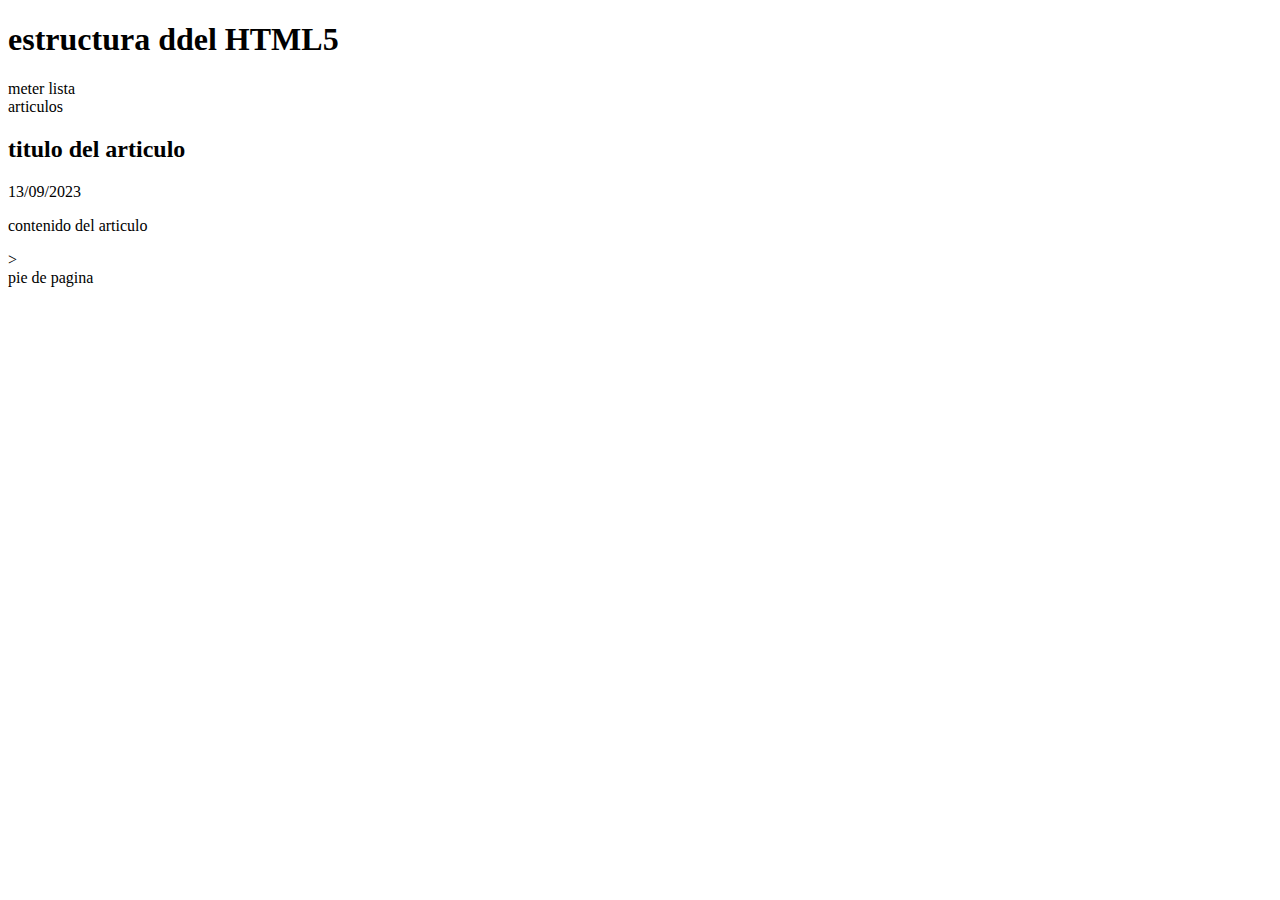
<file: index.html>
<!DOCTYPE html>
<html lang="es">
<head>
    <meta charset="uft-8"/>
    <title> mi primera pagina web </title>

</head>
<body

<header>
    <h1> estructura ddel HTML5</h1>
    <nav> meter lista</nav>
</header>

<main>
    <section>
    articulos
    </section>
    <section>
        <h2>titulo del articulo</h2>
        <time>13/09/2023</time>
        <p>contenido del articulo</p>
    </section>
</main>>
<aside> <!--barra lateral--></aside>
    <footer> pie de pagina</footer>








</html>
</file>
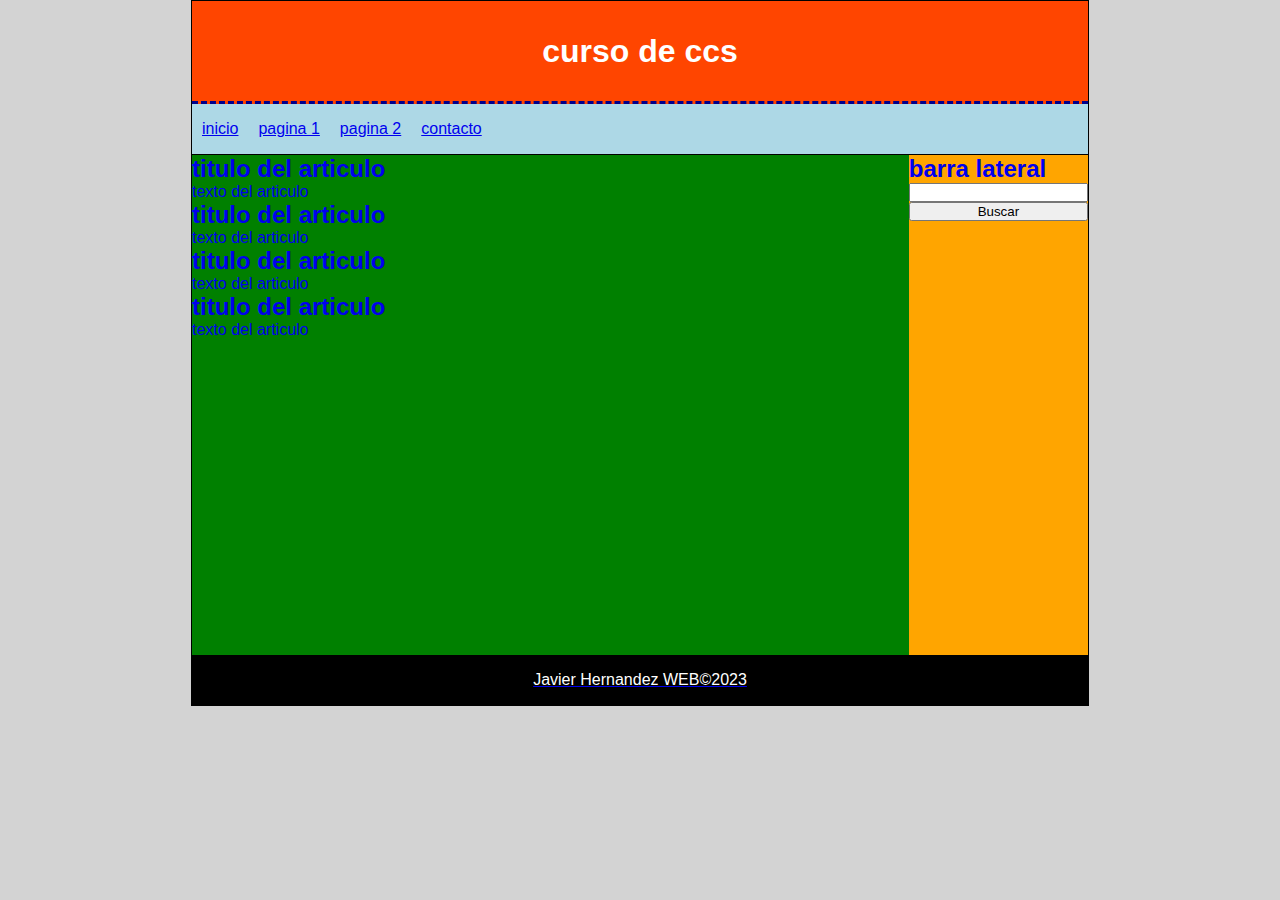
<file: ccs/index.html>
<!DOCTYPE html>
<html lang="es">
<head>
    <meta charset="utf-8">
    <meta name="viewport" content="width=device-width, initial-scale=1.0">
    <title>APRENDIEDO CSS</title>
    <link rel="stylesheet" href="estilos.css"/>
    
<body>
    
    <div id="container">
      <header>
        <H1>curso de ccs</H1> 
      </header>
      <nav>
        <ul>
            <li>
              <a href="index.html"/>
                 inicio 
            </li>
            <li>
                <a href="index.html"/>
                   pagina 1 
              </li>
              <li>
                <a href="index.html"/>
                   pagina 2
              </li>
              <li>
                <a href="index.html"/>
                   contacto 
              </li>
        </ul>
      </nav>

      <div class="clearfix"></div>

      <section id="content">

        <article class="article">
            <h2>titulo del articulo</h2>
            <p>texto del articulo</p>
        </article>
        <article class="article">
            <h2>titulo del articulo</h2>
            <p>texto del articulo</p>
        </article>
        <article class="article">
            <h2>titulo del articulo</h2>
            <p>texto del articulo</p>
        </article>
        <article class="article">
            <h2>titulo del articulo</h2>
            <p>texto del articulo</p>
        </article>

      </section>
      
      <aside>
        <h2>barra lateral</h2>
        <form>
          <input type="text"/>
          <input type="submit" value="Buscar"/>
        </form>
      </aside>

      <div class="clearfix"></div>

      <footer>Javier Hernandez WEB&COPY;2023</footer>
    </div>
</body>
</html>
</file>
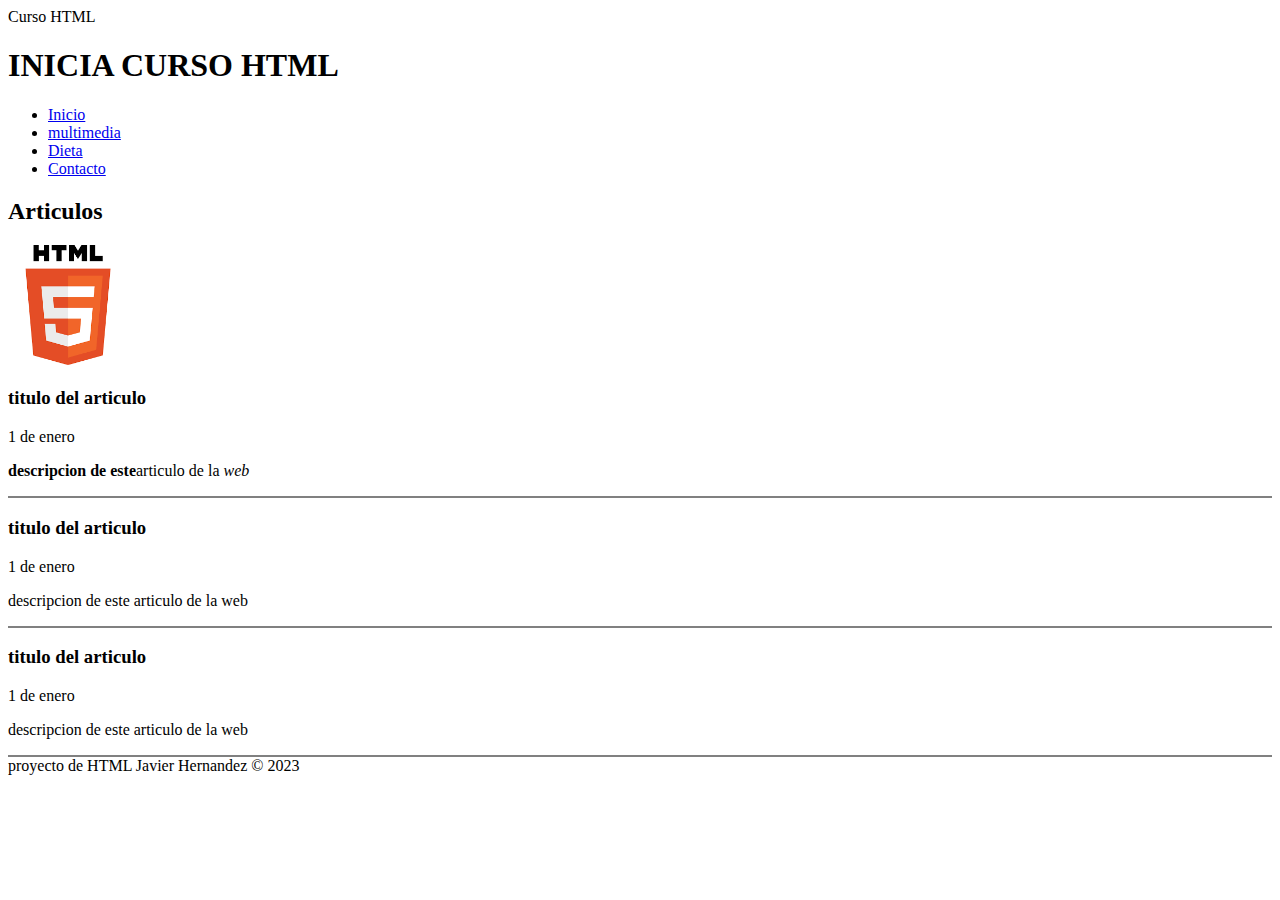
<file: proyectoweb/index.html>
<!DOCTYPE html>
<html lang="es">
    <head>
      <meta charset="uft-8"/>
      <title>Proyecto HTML</title>
      <link rel="icon" type="image/png" href="Imagenes proyecto/descarga.png" />
    <style>
        article {
            border-bottom: 02px solid 
            gray; margin 10px;}
    </style>
    </head>
    <body>
        <header>Curso HTML
            <h1>INICIA CURSO HTML</h1>
            <nav>
                <!--menu-->
                <ul> 
                    <li><a href="index.html">Inicio</a></li>
                    <li><a href="multimedia.html">multimedia</a></li>
                    <li><a href="dieta.html">Dieta</a></li>
                    <li><a href="contacto.html">Contacto</a></li>
                </ul>
            </nav>
        </header>
        <main>
            <h2>Articulos</h2>
            <section id="articulos">

                <article>
                    <img src="Imagenes proyecto/descarga.png" width="120" alt="imagen del articulo"/>
                    <h3>titulo del articulo</h3>
                    <time datetime="2023-01-01">1 de enero</time>
                    <p><b>descripcion</b>  <strong>de este</strong>articulo de la <em>web</em></p>
                    
            
                </article>
                <article>
                    <h3>titulo del articulo</h3>
                    <time datetime="2023-01-01">1 de enero</time>
                    <p>descripcion de este articulo de la web</p>
                    
            
                </article>
                <article>
                    <h3>titulo del articulo</h3>
                    <time datetime="2023-01-01">1 de enero</time>
                    <p>descripcion de este articulo de la web</p>
                    
            
                </article>

            
        </main>
        <footer>
            proyecto de HTML Javier Hernandez &copy; 2023
        </footer>
        
        
    </body>
</html>
</file>
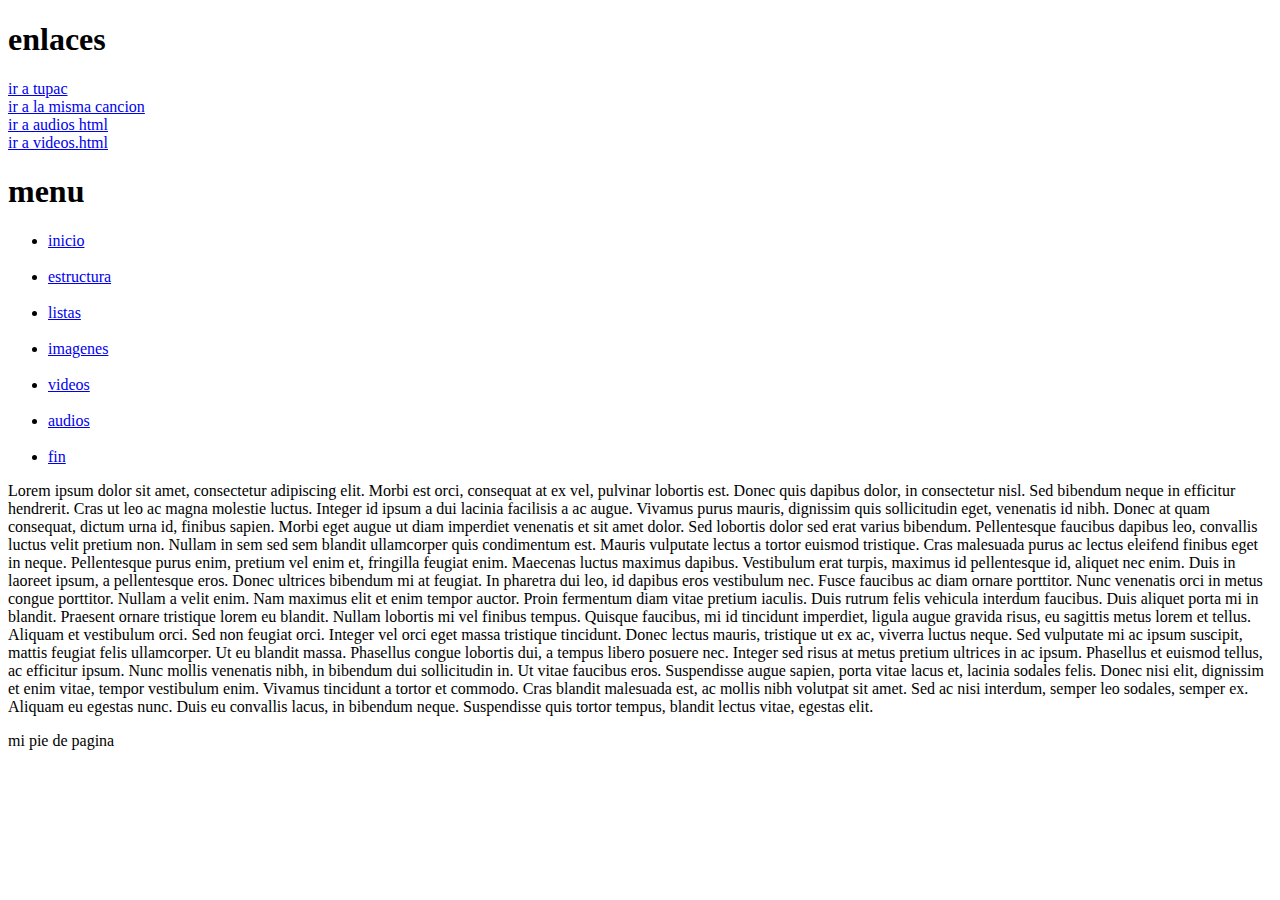
<file: enlaces.html>
<!DOCTYPE html>
<html lang="es">
    <head>
     <meta charset="uft-8"/>
        <title>estructura</title>
    </head>
    <body>
        <h1>enlaces</h1>
        <a href="https://www.youtube.com/watch?v=eXvBjCO19QY"> ir a tupac</a> 
           <br>
        <a href="https://www.youtube.com/watch?v=gOMhN-hfMtY"->ir a la misma cancion</a>
        <br>
        <a href="audios.html">ir a audios html</a>
        <br>
        <a href="videos/Toyota  celica St.mp4">ir a videos.html</a>
        <br>
        <h1>menu</h1>
        <ul>
           <li><a href="index.html">inicio</a></li>
           <br>
           <li><a href="estructura.html">estructura</a></li>
           <br>
           <li><a href="listas.html">listas</a></li> 
           <br>
           <li><a href="imagenes.html">imagenes</a></li>
           <br>
           <li><a href="videos.html">videos</a></li>
           <br>
           <li><a href="audios.html">audios</a></li>
           <br>
           <li><a href="#final">fin</a></li>

        </ul>
        <p>
           

Lorem ipsum dolor sit amet, consectetur adipiscing elit. Morbi est orci, consequat at ex vel, pulvinar lobortis est. Donec quis dapibus dolor, in consectetur nisl. Sed bibendum neque in efficitur hendrerit. Cras ut leo ac magna molestie luctus. Integer id ipsum a dui lacinia facilisis a ac augue. Vivamus purus mauris, dignissim quis sollicitudin eget, venenatis id nibh. Donec at quam consequat, dictum urna id, finibus sapien. Morbi eget augue ut diam imperdiet venenatis et sit amet dolor. Sed lobortis dolor sed erat varius bibendum. Pellentesque faucibus dapibus leo, convallis luctus velit pretium non. Nullam in sem sed sem blandit ullamcorper quis condimentum est.

Mauris vulputate lectus a tortor euismod tristique. Cras malesuada purus ac lectus eleifend finibus eget in neque. Pellentesque purus enim, pretium vel enim et, fringilla feugiat enim. Maecenas luctus maximus dapibus. Vestibulum erat turpis, maximus id pellentesque id, aliquet nec enim. Duis in laoreet ipsum, a pellentesque eros. Donec ultrices bibendum mi at feugiat. In pharetra dui leo, id dapibus eros vestibulum nec. Fusce faucibus ac diam ornare porttitor.

Nunc venenatis orci in metus congue porttitor. Nullam a velit enim. Nam maximus elit et enim tempor auctor. Proin fermentum diam vitae pretium iaculis. Duis rutrum felis vehicula interdum faucibus. Duis aliquet porta mi in blandit. Praesent ornare tristique lorem eu blandit. Nullam lobortis mi vel finibus tempus. Quisque faucibus, mi id tincidunt imperdiet, ligula augue gravida risus, eu sagittis metus lorem et tellus. Aliquam et vestibulum orci.

Sed non feugiat orci. Integer vel orci eget massa tristique tincidunt. Donec lectus mauris, tristique ut ex ac, viverra luctus neque. Sed vulputate mi ac ipsum suscipit, mattis feugiat felis ullamcorper. Ut eu blandit massa. Phasellus congue lobortis dui, a tempus libero posuere nec. Integer sed risus at metus pretium ultrices in ac ipsum. Phasellus et euismod tellus, ac efficitur ipsum. Nunc mollis venenatis nibh, in bibendum dui sollicitudin in.

Ut vitae faucibus eros. Suspendisse augue sapien, porta vitae lacus et, lacinia sodales felis. Donec nisi elit, dignissim et enim vitae, tempor vestibulum enim. Vivamus tincidunt a tortor et commodo. Cras blandit malesuada est, ac mollis nibh volutpat sit amet. Sed ac nisi interdum, semper leo sodales, semper ex. Aliquam eu egestas nunc. Duis eu convallis lacus, in bibendum neque. Suspendisse quis tortor tempus, blandit lectus vitae, egestas elit.  
        </p>
    <div>
        <footer id="final"> mi pie de pagina</footer>
    </div>
    
    </body>


</html>
</file>
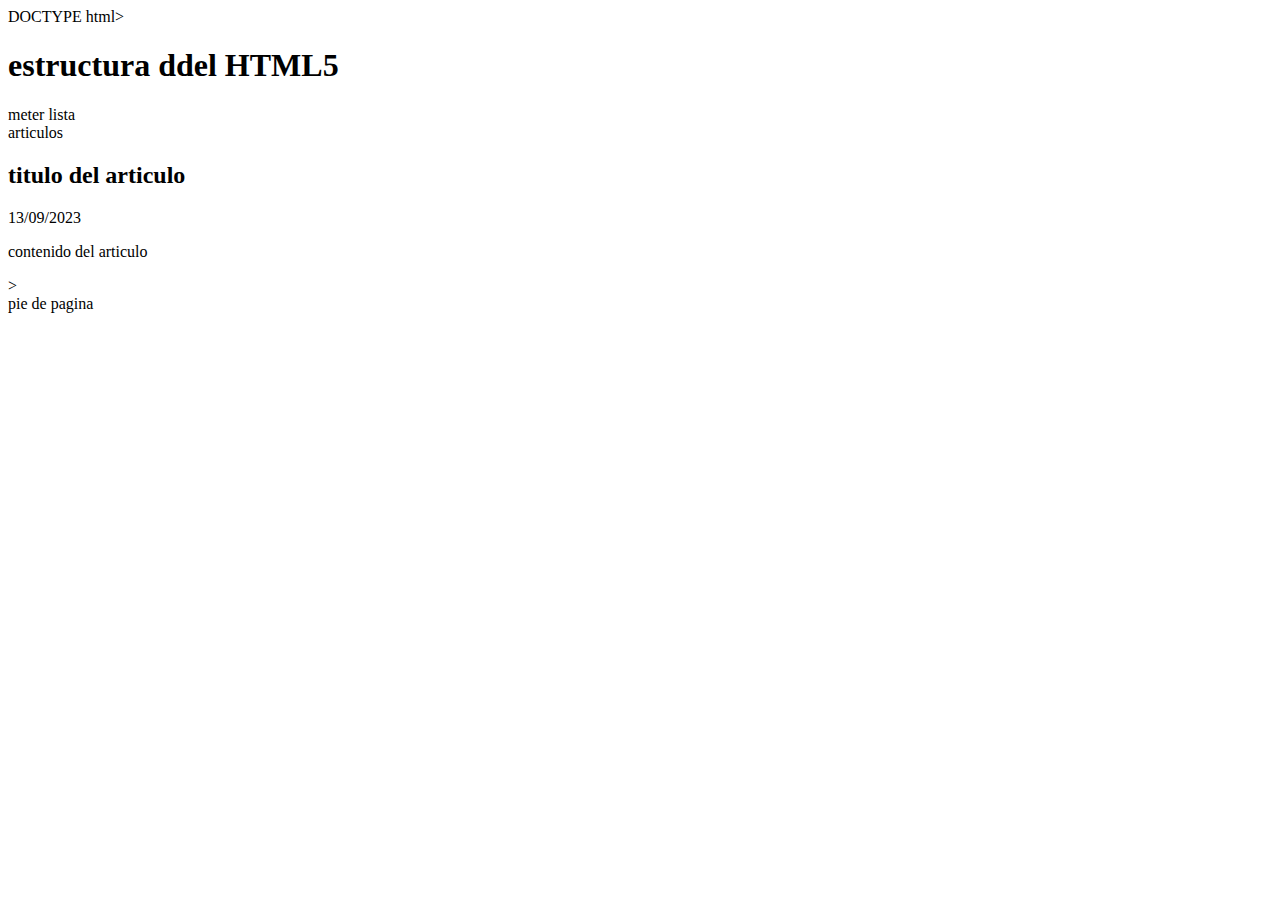
<file: estructura.html>
DOCTYPE html>

<html lang="es">
<head>
    <meta charset="uft-8"/>
  
    <title> mi primera pagina web </title>

</head>
<body

<header>
    <h1> estructura ddel HTML5</h1>
    <nav> meter lista</nav>
</header>

<main>
    <section>
    articulos
    </section>
    <section>
        <h2>titulo del articulo</h2>
        <time>13/09/2023</time>
        <p>contenido del articulo</p>
    </section>
</main>>
<aside> <!--barra lateral--></aside>
    <footer> pie de pagina</footer>








</html>
</file>
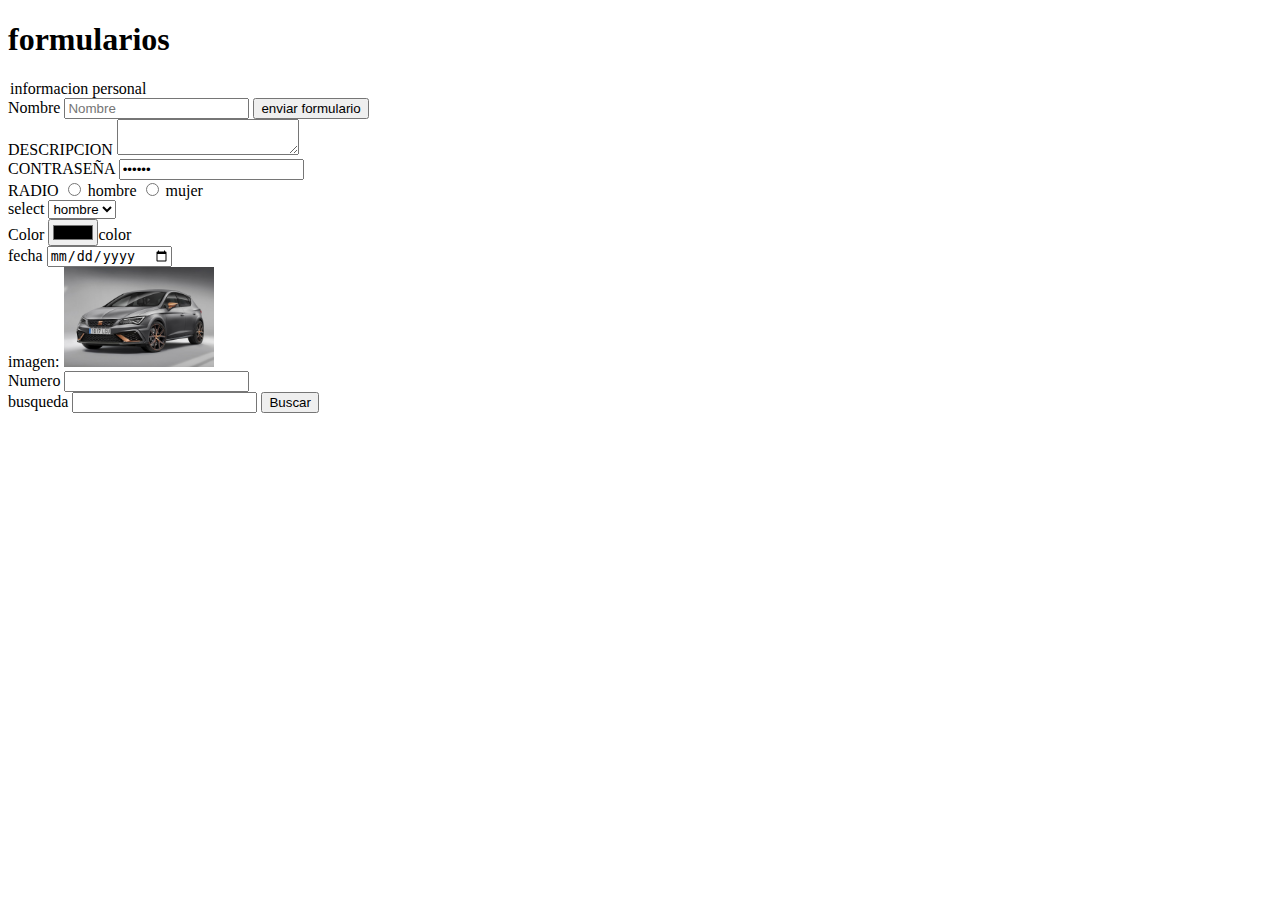
<file: formularios.html>
<!DOCTYPE html>
<html lang="es">
<head>
    <meta charset="UTF-8">
    <meta name="viewport" content="width=device-width, initial-scale=1.0">
    <title>formularios</title>
</head>
<body>
 
    <h1>formularios</h1>
    <form>
        <div>

       
          <legend>informacion personal</legend>
          <label for="Nombre">Nombre</label>
          <input type="text" name="Nombre" id="Nombre" placeholder="Nombre"/> 
          <input type="submit" value="enviar formulario" />
        </div>

        </div>
          <label for="descripcion">DESCRIPCION</label>
          <textarea id="descripcion"></textarea>
        </div>
    </form> 
    <div>
        CONTRASEÑA
        <input type="password" value="enviar"/> 
    </div>
    </div>
      RADIO
      <input type="radio" id="hombre" name="genero" value="hombre"/>
      <label for="hombre">hombre</label>
      <input type="radio" id="mujer" name="genero" value="mujer"/>
      <label for="mujer">mujer</label>
    
    </div>  
    <div>
      select
        <select>
          <option value="hombre">hombre</option>
          <option value="mujer">mujer</option>
          <option value="otro">otro</option>
        </select>
         
    </div>
    <div>
      Color
      <label>
        <input type="color"/>color</input>
      </label>
    </div>  
    <div>  
      fecha
      <label>
        <input type="date"/>
      </label>
      
    </div>
    <div>
      imagen:
      <input type="image" src="imagenes/cupra.jpg" width="150px"/>
    </div>
    <div>
      Numero
      <input type="number"/>
    </div>
    <div>
      busqueda
      <input type="search" name="buscar"/>
      <button>Buscar</button>
    </div>
</body>
</html
</file>
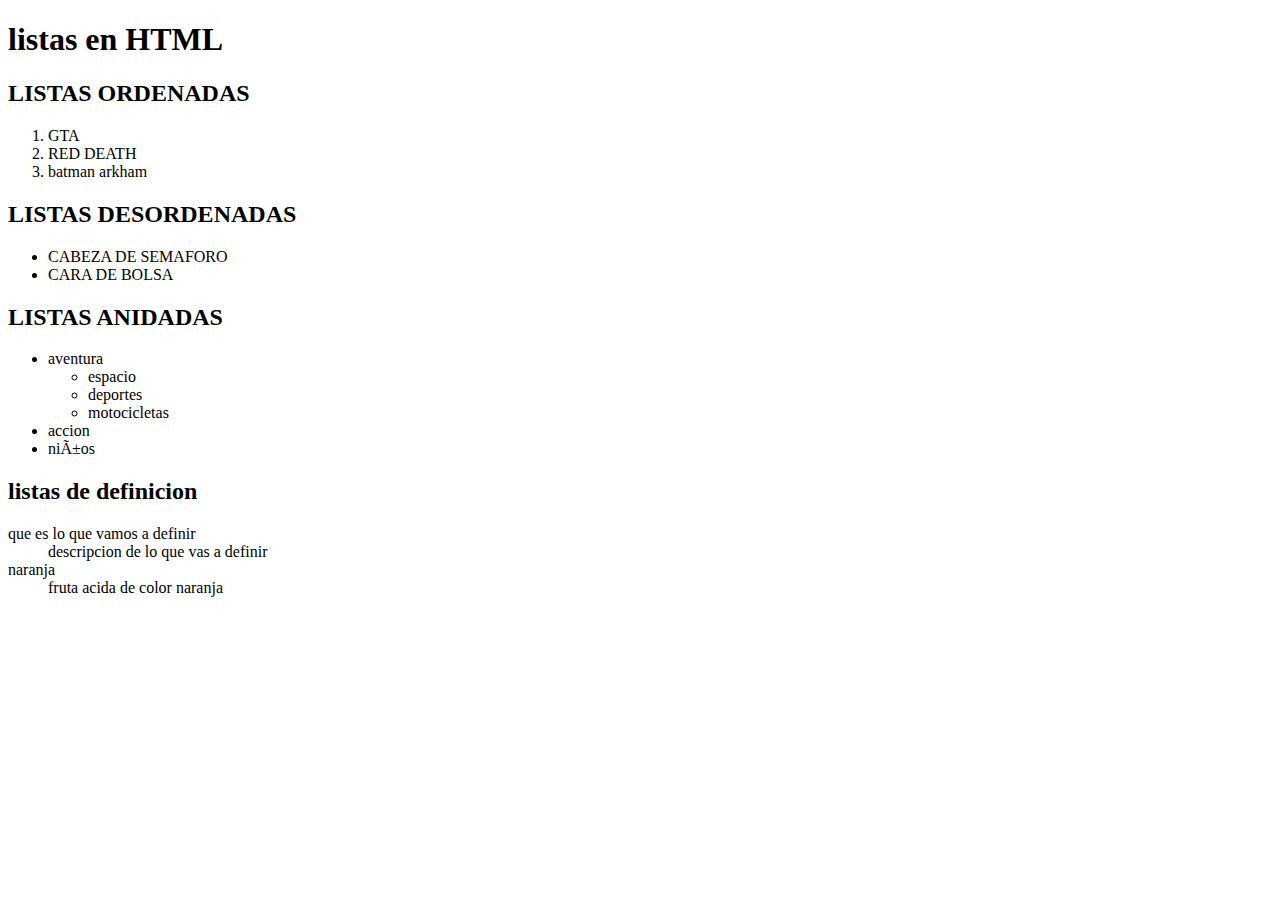
<file: listas.html>
<!DOCTYPE html>
<html lang="es">
<head>
    <meta charset="uft-8" />
    <meta name="description" content="mi primera pagina web" />
    <title> curso html5 </title>
</head>
<body> 
    <h1>listas en HTML</h1>
    <h2>LISTAS ORDENADAS</h2>
    <ol> 
        <li>GTA</li>
        <li>RED DEATH</li>
        <li>batman arkham</li>

    </ol>



    <H2> LISTAS DESORDENADAS</H2>
    <ul>
        <li>CABEZA DE SEMAFORO</li>
        <li>CARA DE BOLSA</li>
    </ul>


    <H2>LISTAS ANIDADAS </H2>
    <ul>
        <li>aventura
            <ul>
                <li>espacio</li>
                <li>deportes</li>
                <li>motocicletas</li>
            </ul>
        </li>
        
        <li>accion</li>
        <li>niños</li>
    </ul>

    <h2>listas de definicion</h2>
    <dl>
        <dt></div>que es lo que vamos a definir</dt>
        <dd>descripcion de lo que vas a definir</dd>
        <dt>naranja</dt>
        <dd>fruta acida de color naranja</dd>
    </dl>



</body>

</html>
</file>
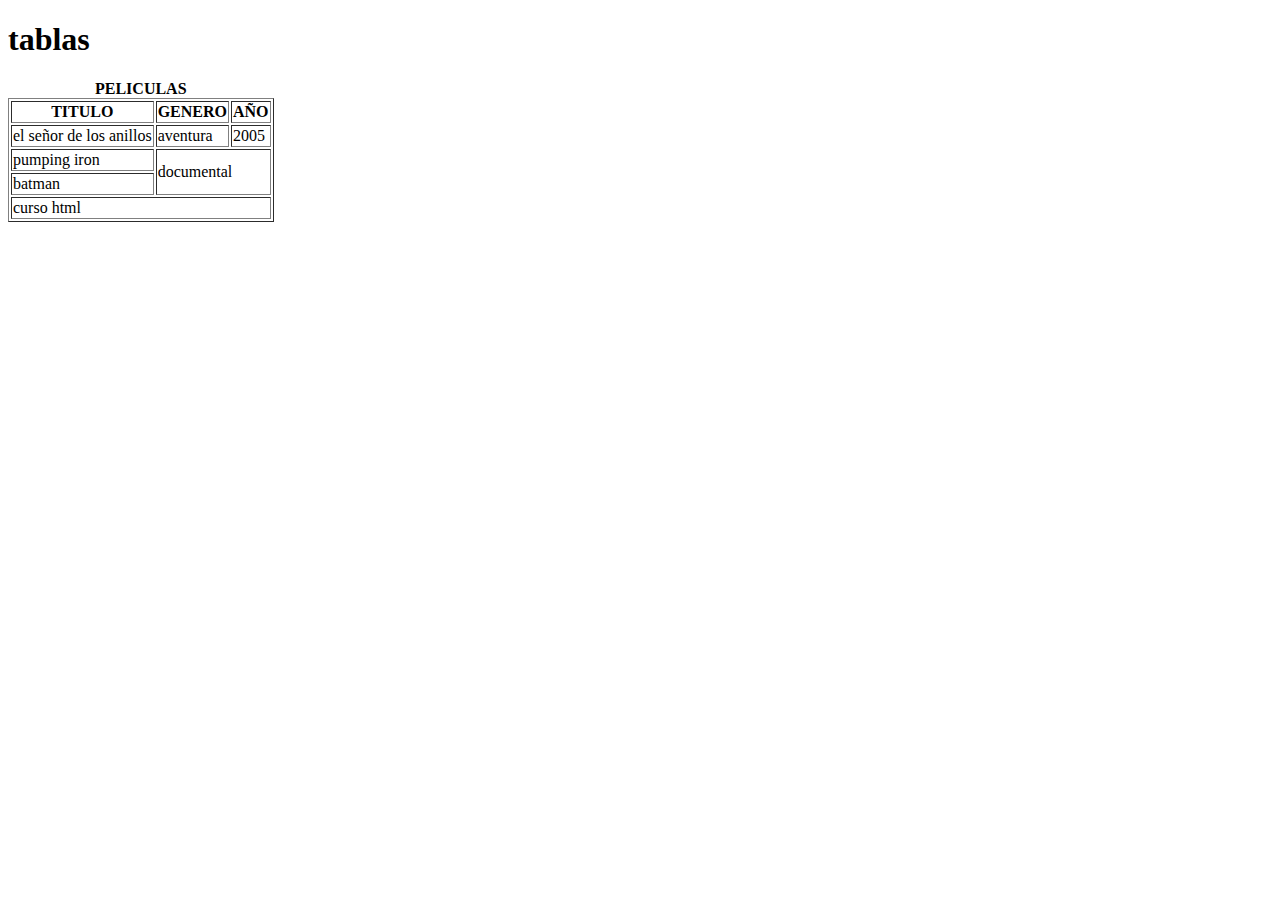
<file: tablas.html>
<!DOCTYPE html>
<html lang="es">
<head>
    <meta charset="UTF-8">
    <meta name="viewport" content="width=device-width, initial-scale=1.0">
    <title>tablas</title>
</head>
<body>
    <h1>tablas</h1>
    <table border="1">
        <caption><strong>PELICULAS</strong></caption>
        <tr>
            <th>TITULO</th>
            <th>GENERO</th>
            <th>AÑO</th>
        </tr>
        <tr>
            <td>el señor de los anillos</td>
            <td>aventura</td>
            <td>2005</td>
        </tr>
        <tr>
            <td>pumping iron</td>
            <td colspan="2" rowspan="2">documental</td>
            
        </tr>
        <tr>
            <td>batman</td>
        </tr>
        <tfoot>
            <td colspan="3">curso html</td>
        </tfoot>
    </table>

</body>
</html>
</file>
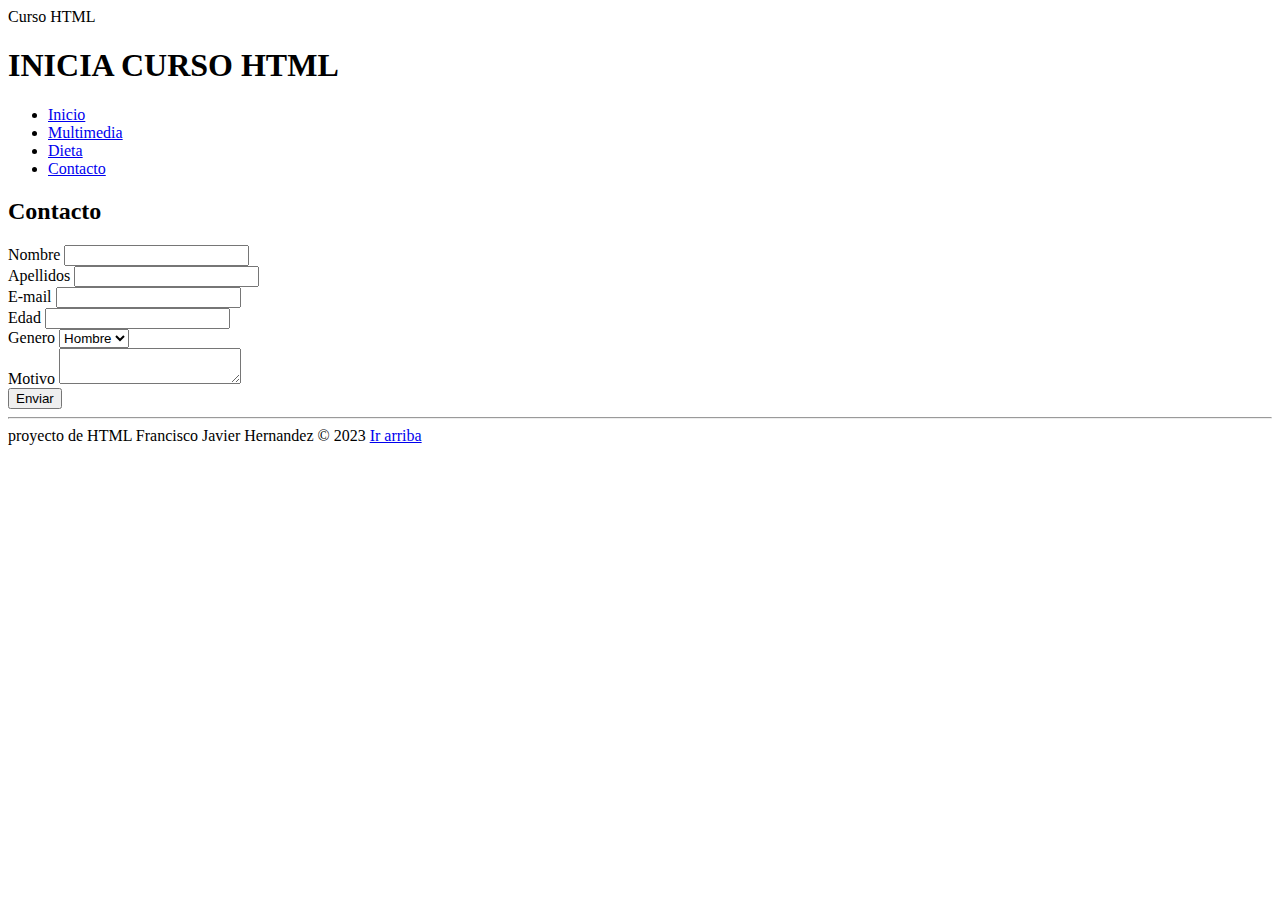
<file: proyectoweb/contacto.html>
<!DOCTYPE html>
<html lang="es">
    <head>
      <meta charset="uft-8"/>
      <title>Proyecto HTML</title>
      <link rel="icon" type="image/png" href="Imagenes proyecto/descarga.png" />
    <style>
        article {
            border-bottom: 02px solid 
            gray; margin 10px;}
    </style>
    </head>
    <body>
        <header>Curso HTML
            <h1>INICIA CURSO HTML</h1>
            <nav>
                <!--menu-->
                <ul> 
                    <li><a href="index.html">Inicio</a></li>
                    <li><a href="multimedia.html">Multimedia</a></li>
                    <li><a href="dieta.html">Dieta</a></li>
                    <li><a href="contacto.html">Contacto</a></li>
                </ul>
            </nav>
        </header>
        <main>
            <h2>Contacto</h2>
            <section id="contacto">
              <form>
                <div>
                    <label for="nombre">Nombre</label>
                    <input type="text" id="nombre"/>
                </div>
    
                <div>
                    <label for="apellidos">Apellidos</label>
                    <input type="text" id="apellidos"/>
                </div>
                <div>
                    <label for="e-mail">E-mail</label>
                    <input type="email" id="email"/>
                </div>
                <div>
                    <label for="edad">Edad</label>
                    <input type="number" id="edad"/>
                </div>
                <div>
                    <label for="genero">Genero</label>
                    <select id="genero">
                        <option value="Hombre">Hombre</option>
                        <option value="Mujer">Mujer</option>
                        <option value="Otro">Otro</option>
                        
                    </select>
                </div>
                <div>
                    <label for="motivo">Motivo</label>
                    <textarea id="motivo"></textarea>
                </div>

                <input type="submit" value="Enviar"/>
                <hr>
              </form>
            </section>   
            
        </main>
        <footer>
            proyecto de HTML Francisco Javier Hernandez &copy; 2023 <a href="#top">Ir arriba</a>
        </footer>
        
        
    </body>
</html>
</file>
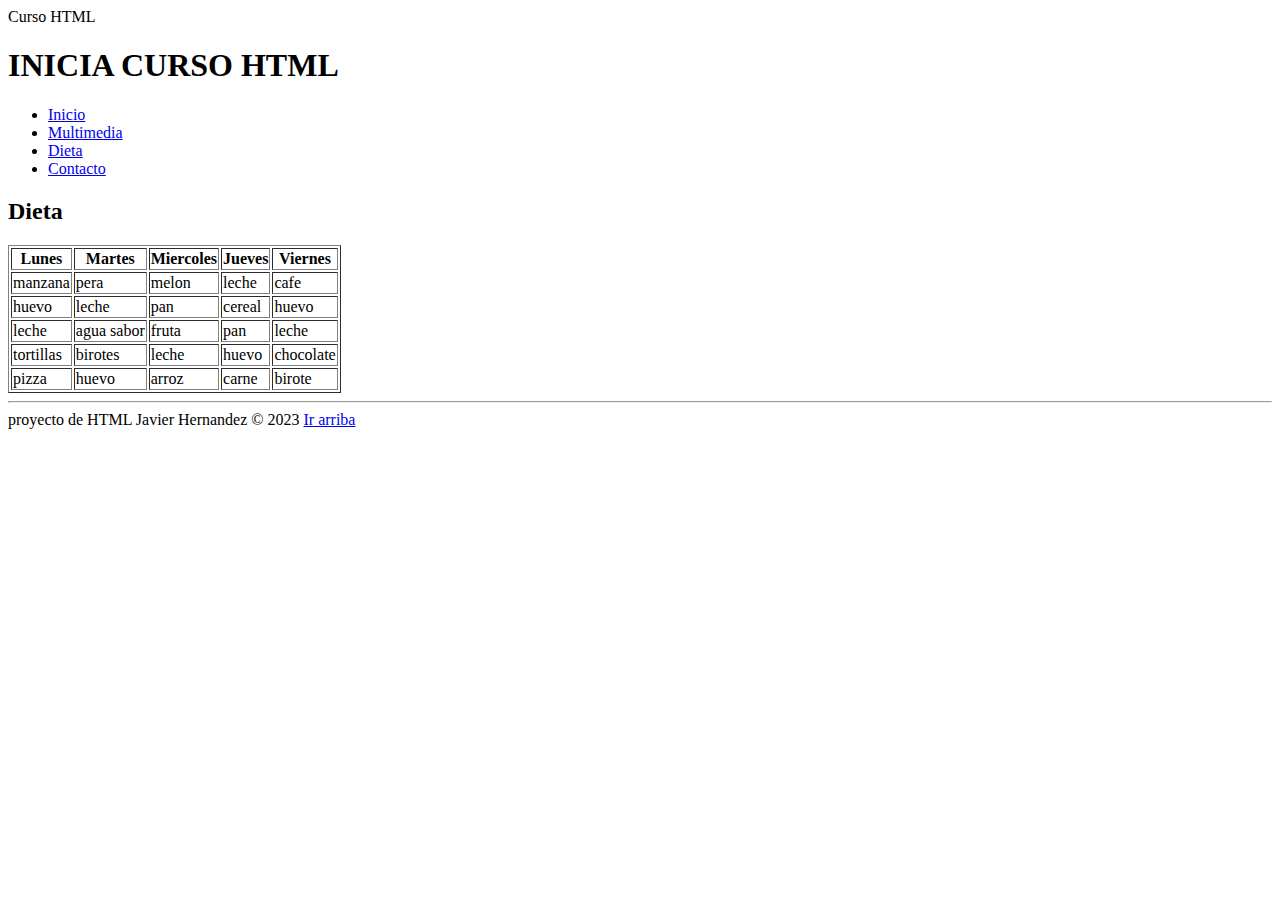
<file: proyectoweb/dieta.html>
<!DOCTYPE html>
<html lang="es">
    <head>
      <meta charset="uft-8"/>
      <title>Proyecto HTML</title>
      <link rel="icon" type="image/png" href="Imagenes proyecto/descarga.png" />
    <style>
        article {
            border-bottom: 02px solid 
            gray; margin 10px;}
    </style>
    </head>
    <body>
        <header>Curso HTML
            <h1>INICIA CURSO HTML</h1>
            <nav>
                <!--menu-->
                <ul> 
                    <li><a href="index.html">Inicio</a></li>
                    <li><a href="multimedia.html">Multimedia</a></li>
                    <li><a href="dieta.html">Dieta</a></li>
                    <li><a href="contacto.html">Contacto</a></li>
                </ul>
            </nav>
        </header>
        <main>
            <h2>Dieta</h2>
            <section id="dieta">
                <table border="1">
                  <tr>
                     <th>Lunes</th>
                     <th>Martes</th>
                     <th>Miercoles</th>
                     <th>Jueves</th>
                     <th>Viernes</th>

                  </tr>
                  <tr>
                    <td>manzana</td>
                    <td>pera</td>
                    <td>melon</td>
                    <td>leche</td>
                    <td>cafe</td>
                  </tr>
                  <tr>
                    <td>huevo</td>
                    <td>leche </td>
                    <td>pan</td>
                    <td>cereal</td>
                    <td>huevo</td>
                  </tr>
                  <tr>
                    <td>leche</td>
                    <td>agua sabor</td>
                    <td>fruta</td>
                    <td>pan</td>
                    <td>leche</td>
                  </tr>
                  <tr>
                    <td>tortillas</td>
                    <td>birotes</td>
                    <td>leche</td>
                    <td>huevo</td>
                    <td>chocolate</td>
                  </tr>
                  <tr>
                    <td>pizza</td>
                    <td>huevo</td>
                    <td>arroz</td>
                    <td>carne</td>
                    <td>birote</td>
                  </tr>
                </table>
                <hr>

             
            </section>
            
        </main>
        <footer>
            proyecto de HTML Javier Hernandez &copy; 2023 <a href="#top">Ir arriba</a>
        </footer>
        
        
    </body>
</html>
</file>
<file: ccs/estilos.css>
*{
    margin: 0px;
    padding: 0px;
}
body {
    background: lightgray;
    font-family: Arial, Helvetica, sans-serif;
}
#container{
    width: 70%;
    margin: 0px auto;
    border: 1px solid black;
}
header{
    background: orangered;
    height: 100px;
    width: 100%;
    margin: 0px;
    text-align: center;
    line-height: 100px;
    color: white;
    border-bottom: 3px dashed darkblue;
}
nav{
    background: lightblue;
    height: 50px;
    border-bottom: 1px solid black;
   
}
nav ul li{
    float: left;
    list-style: none;
    margin: 10px;
    line-height: 30px;
}
.clearfix{
    clear: both;
}
#content{
    float: left;
    min-height: 500px;
    width: 80%;
    background: green;
    
}
aside{
    left: 20%;
    width: 20%;
    float: left;
    min-height: 500px;

    
    
    background: orange;
}
footer{ 
    background: black;
    color: white;
    text-align: center;
    height: 50px;
    line-height: 50px;

}
form{
    display: flex;
    width: 100%;
    flex-direction: column;
}
.article´{
    color: white;
    margin-bottom: 15px;
}
</file>
